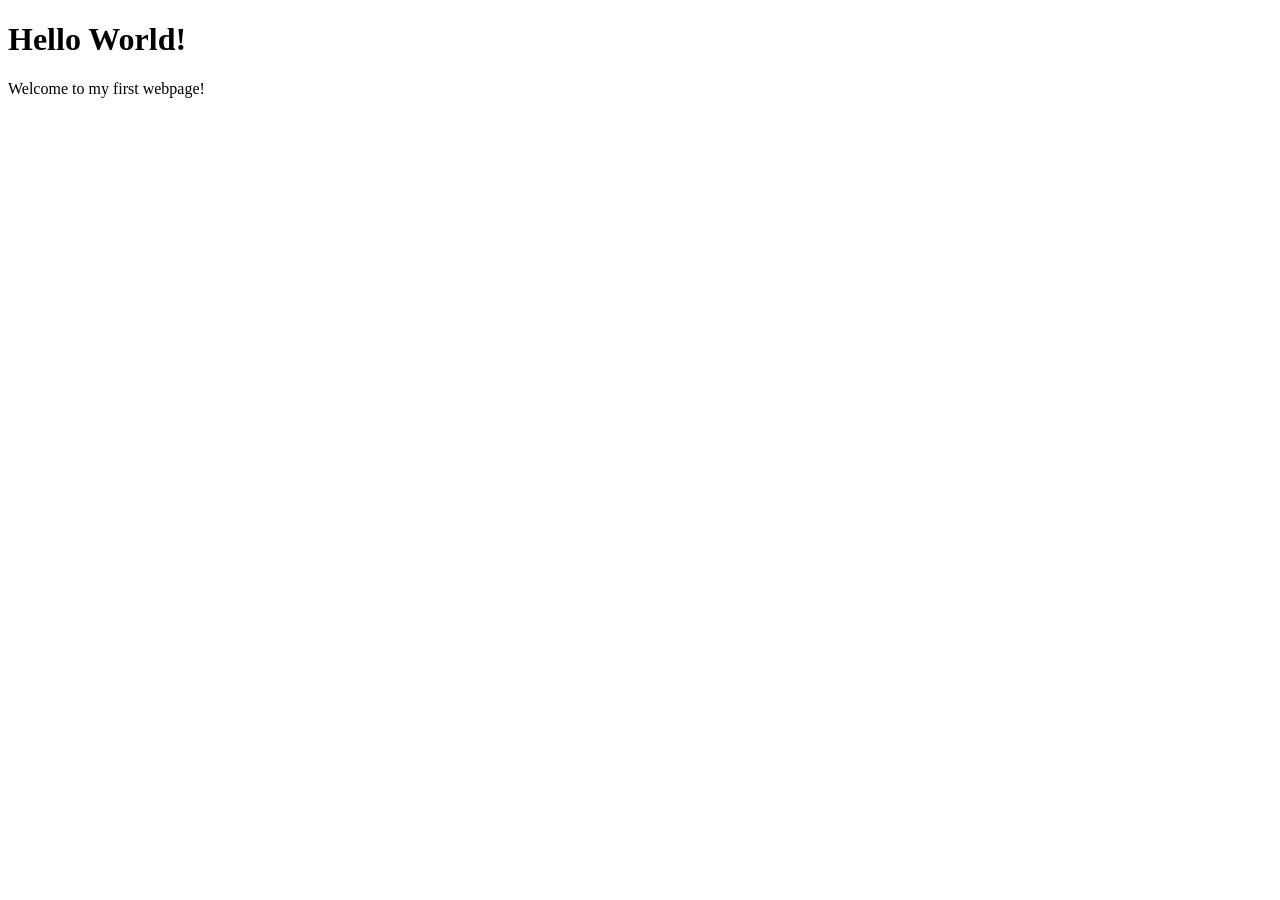
<file: Discussion #1/Index.html>
<!DOCTYPE html>
<html lang="en">

<head>
    <meta charset="UTF-8">
    <meta name="viewport" content="width=device-width, initial-scale=1.0">
    <title>Hello World!!!</title>
</head>

<body>
   <h1>Hello World!</h1>
<p> Welcome to my first webpage!</p>
</body>

</html>
</file>
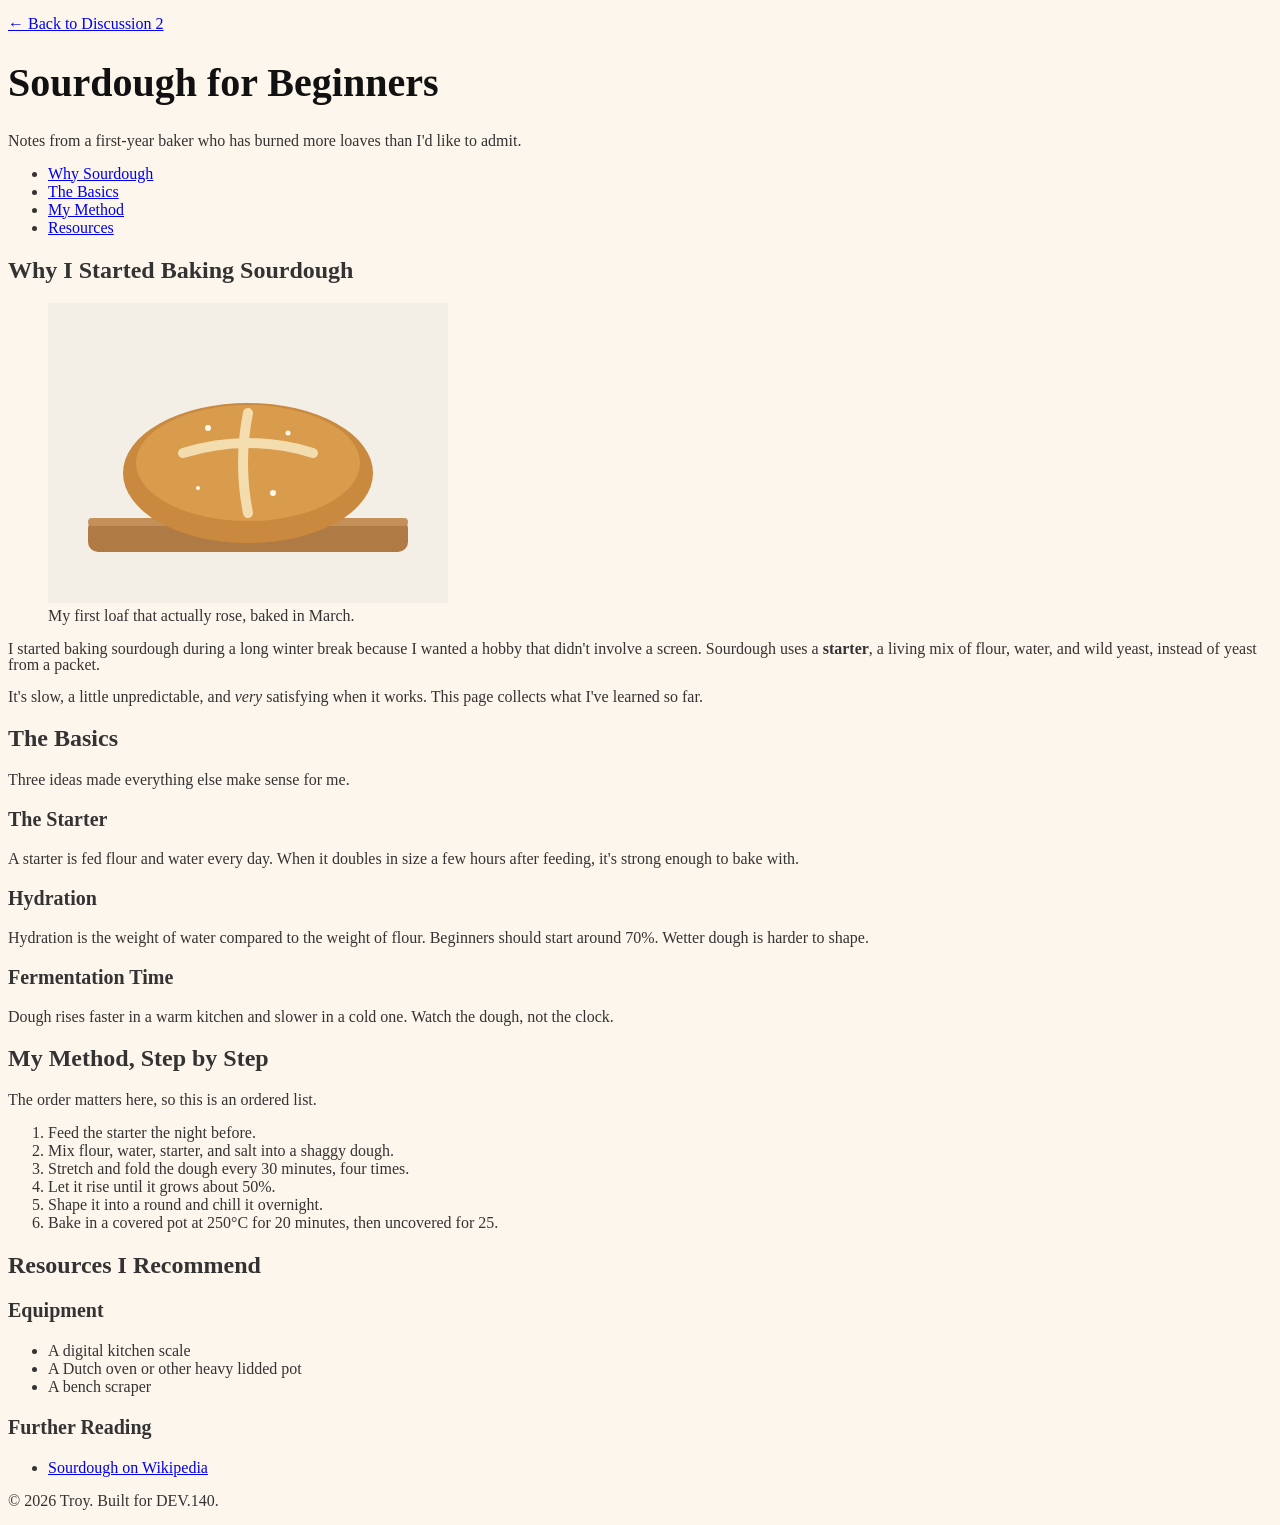
<file: discussion-3/index.html>
<!DOCTYPE html>
<html lang="en">

<head>
  <meta charset="UTF-8">
  <meta name="viewport" content="width=device-width, initial-scale=1.0">
  <title>Sourdough for Beginners — Haley's Baking Notes</title>
  <link rel="stylesheet" href="style.css">

</head>

<body>
  <header>
    <p><a href="https://tjkim96.github.io/dev-140-troy-f26/discussion-2/discussion2.html">&larr; Back to Discussion
        2</a></p>
    <h1>Sourdough for Beginners</h1>
    <!-- class="tagline" lets CSS target just this paragraph -->
    <p class="tagline">Notes from a first-year baker who has burned more loaves than I'd like to admit.</p>

    <nav aria-label="Page sections">
      <ul>
        <li><a href="#why">Why Sourdough</a></li>
        <li><a href="#basics">The Basics</a></li>
        <li><a href="#method">My Method</a></li>
        <li><a href="#resources">Resources</a></li>
      </ul>
    </nav>
  </header>

  <main>
    <section id="why">
      <h2>Why I Started Baking Sourdough</h2>

      <figure>
        <img src="sourdough-loaf.svg"
          alt="A round, golden-brown sourdough loaf with a deep cross-shaped score on top, sitting on a wooden cutting board"
          width="400" height="300">
        <figcaption>My first loaf that actually rose, baked in March.</figcaption>
      </figure>

      <p>
        I started baking sourdough during a long winter break because I wanted a
        hobby that didn't involve a screen. Sourdough uses a <strong>starter</strong>,
        a living mix of flour, water, and wild yeast, instead of yeast from a packet.
      </p>
      <p>
        It's slow, a little unpredictable, and <em>very</em> satisfying when it works.
        This page collects what I've learned so far.
      </p>
    </section>

    <section id="basics">
      <h2>The Basics</h2>
      <p>Three ideas made everything else make sense for me.</p>

      <!-- class="card" is reused on all three articles -->
      <article class="card">
        <h3>The Starter</h3>
        <p>
          A starter is fed flour and water every day. When it doubles in size
          a few hours after feeding, it's strong enough to bake with.
        </p>
      </article>

      <article class="card">
        <h3>Hydration</h3>
        <p>
          Hydration is the weight of water compared to the weight of flour.
          Beginners should start around 70%. Wetter dough is harder to shape.
        </p>
      </article>

      <article class="card">
        <h3>Fermentation Time</h3>
        <p>
          Dough rises faster in a warm kitchen and slower in a cold one.
          Watch the dough, not the clock.
        </p>
      </article>
    </section>

    <!-- id="method" is unique: only ONE element on the page can have it -->
    <section id="method">
      <h2>My Method, Step by Step</h2>
      <p>The order matters here, so this is an ordered list.</p>

      <ol>
        <li>Feed the starter the night before.</li>
        <li>Mix flour, water, starter, and salt into a shaggy dough.</li>
        <li>Stretch and fold the dough every 30 minutes, four times.</li>
        <li>Let it rise until it grows about 50%.</li>
        <li>Shape it into a round and chill it overnight.</li>
        <li>Bake in a covered pot at 250&deg;C for 20 minutes, then uncovered for 25.</li>
      </ol>
    </section>

    <section id="resources">
      <h2>Resources I Recommend</h2>

      <h3>Equipment</h3>
      <ul>
        <li>A digital kitchen scale</li>
        <li>A Dutch oven or other heavy lidded pot</li>
        <li>A bench scraper</li>
      </ul>

      <h3>Further Reading</h3>
      <ul>
        <li><a href="https://en.wikipedia.org/wiki/Sourdough">Sourdough on Wikipedia</a></li>
      </ul>
    </section>

  </main>

  <footer>
    <p>&copy; 2026 Troy. Built for DEV.140.</p>
  </footer>
</body>

</html>
</file>
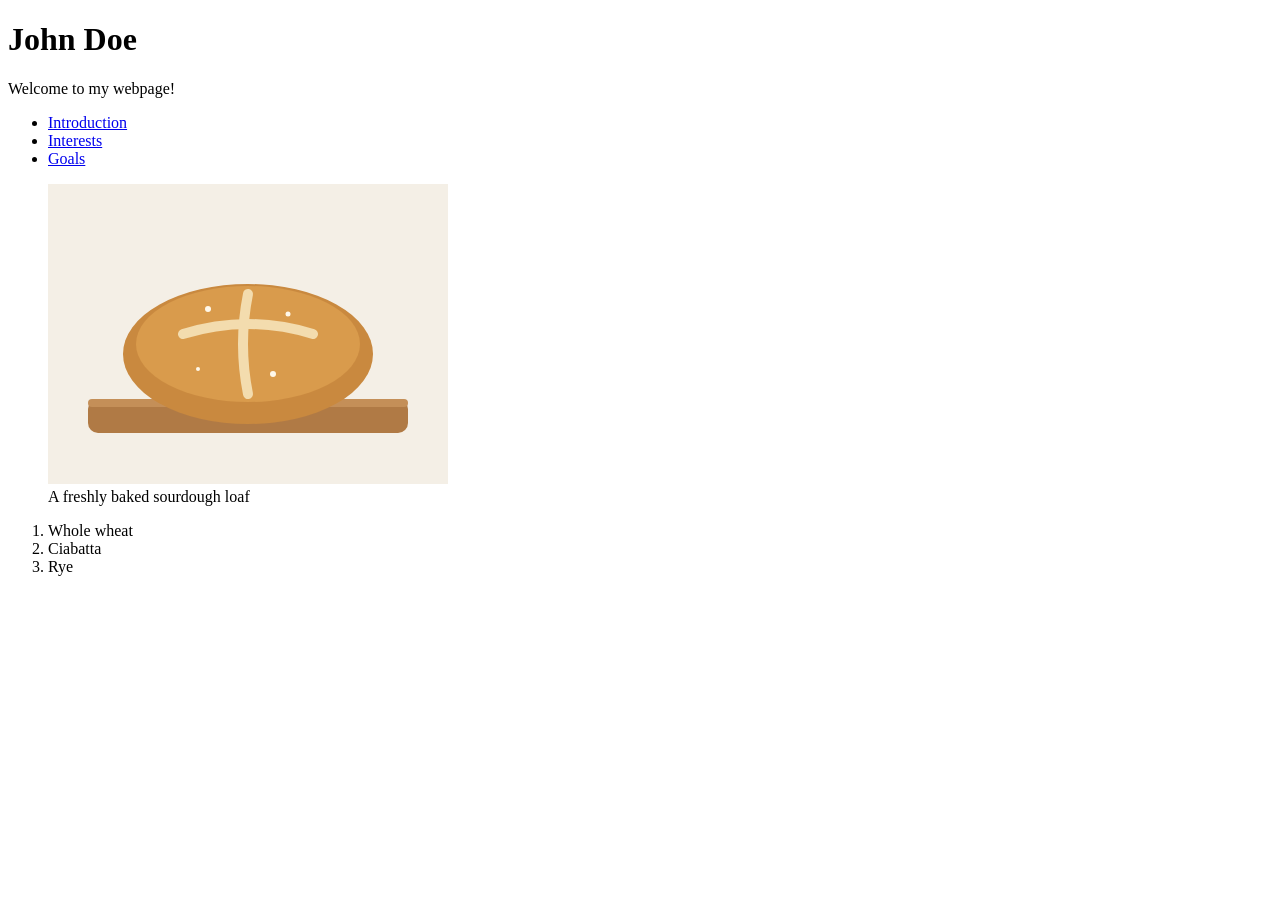
<file: discussion-2/discussion-2.html>
<!DOCTYPE html>
<!--
  ============================================================
  DEV.140 Homework 1: My First Web Page (Template)
  ============================================================
  This template gives you an OUTLINE. You write the HTML.
  Each comment describes what belongs there and which element
  to consider.

  YOUR PAGE MUST HAVE:
  - At least 5 DIFFERENT semantic elements
    (header, nav, main, section, article, figure, footer, p, ul/ol...)
  - Exactly ONE <h1>, <h2> for sections, <h3> for subsections.
    Never skip a level, and never pick a heading for its size.
  - At least one <img> with DESCRIPTIVE alt text
  - At least one <ul> or <ol> used for real list content
  - A descriptive <title>
  No CSS this week. Structure and meaning only.
  ============================================================
-->
<html lang="en">

<head>
    <meta charset="UTF-8">
    <meta name="viewport" content="width=device-width, initial-scale=1.0">
    <!-- TODO: Add a <title> that describes YOUR page.
         "Document" or "Home" is not descriptive. -->
    <title>Example Webpage</title>
</head>

<body>
    <!-- ===== PAGE HEADER =====
         Which element holds introductory content for a page?
         Inside it:
         - The page's ONE main heading (your name or topic)
         - Optional: a short tagline paragraph
         - A navigation menu: which element wraps navigation links?
           Hint: a list of links works well here. Use href="#some-id"
           to jump to a section that has id="some-id". -->
    <header>
        <h1>John Doe</h1>
        <p>Welcome to my webpage!</p>
        <nav>
            <ul>
                <li><a href="#introduction">Introduction</a></li>
                <li><a href="#interests">Interests</a></li>
                <li><a href="#goals">Goals</a></li>
            </ul>
        </nav>
    </header>


    <!-- ===== MAIN CONTENT =====
         Which element wraps the main, unique content of the page?
         Put ALL of the sections below inside it. -->

    <!-- SECTION 1: Introduction
           - A section heading (which level comes right after h1?)
           - An image of you or your topic. Put the file in the images
             folder. A placeholder is there if you need one:
             sourdough-loaf.svg
             Write alt text that describes what's in the image.
             Bonus: wrap the image in <figure> with a <figcaption>.
           - A paragraph or two introducing yourself or your topic -->
    <figure>
        <img src="sourdough-loaf.svg" alt="A loaf of sourdough bread" />
        <figcaption>A freshly baked sourdough loaf</figcaption>
    </figure>


    <!-- SECTION 2: Something with subtopics
           (interests, highlights, key facts, projects...)
           - A section heading
           - At least two subtopics, each with its own heading
             (one level below the section heading) and a paragraph.
             Is each subtopic self-contained? Consider <article>. -->


    <!-- SECTION 3: A list
           (goals, steps, rankings, favorites, recommendations...)
           - A section heading
           - A list. Does the order matter?
             Yes: use an ordered list.  No: use an unordered list. -->
    <ol>
        <li>Whole wheat</li>
        <li>Ciabatta</li>
        <li>Rye</li>
    </ol>


    <!-- OPTIONAL: Add more sections of your own. -->


    <!-- ===== PAGE FOOTER =====
         Which element holds closing info like copyright or credits?
         Include your name and the year. -->

</body>

</html>
</file>
<file: discussion-3/style.css>
/* ============================================================
   DEV.140 — Discussion 3: Styling with CSS (Starter Template)
   ============================================================
   This file only works once index.html links it:
     <link rel="stylesheet" href="style.css">
   Save and refresh the browser after every change.

   Every rule has the same shape:
     selector {
       property: value;
     }
   ============================================================ */


/* ---------- PART 1: COLORS ----------
   Pick 2-3 colors that go together:
     Background:  ##fdf6ec  (cream)
     Text:        #333333  (dark gray)
     Headings:    #111111  (nearly black)
*/

body {
background-color: #fdf6ec; /* cream */
color: #333333; /* dark gray */
}

h1,
h2 
h3{
color: #111111; /* nearly black */
}


/* ---------- PART 2: FONT SIZES ----------
   1rem = the browser's default size (usually 16px).
   h1 should be the biggest, then h2.
*/

h1 {
font-size: 2.5rem; 
}

h2 {
font-size: 1.5rem;
}

h3 {
font-size: 1.25rem;
}


/* ---------- PART 3: TYPE SELECTOR FOR <p> ----------
   A type selector is just the tag name, without the < >.
   p { } styles EVERY <p> on the page at once.
*/
p {
font-size: 1rem;
line-height: 1rem;
color: #333333;
}
</file>
